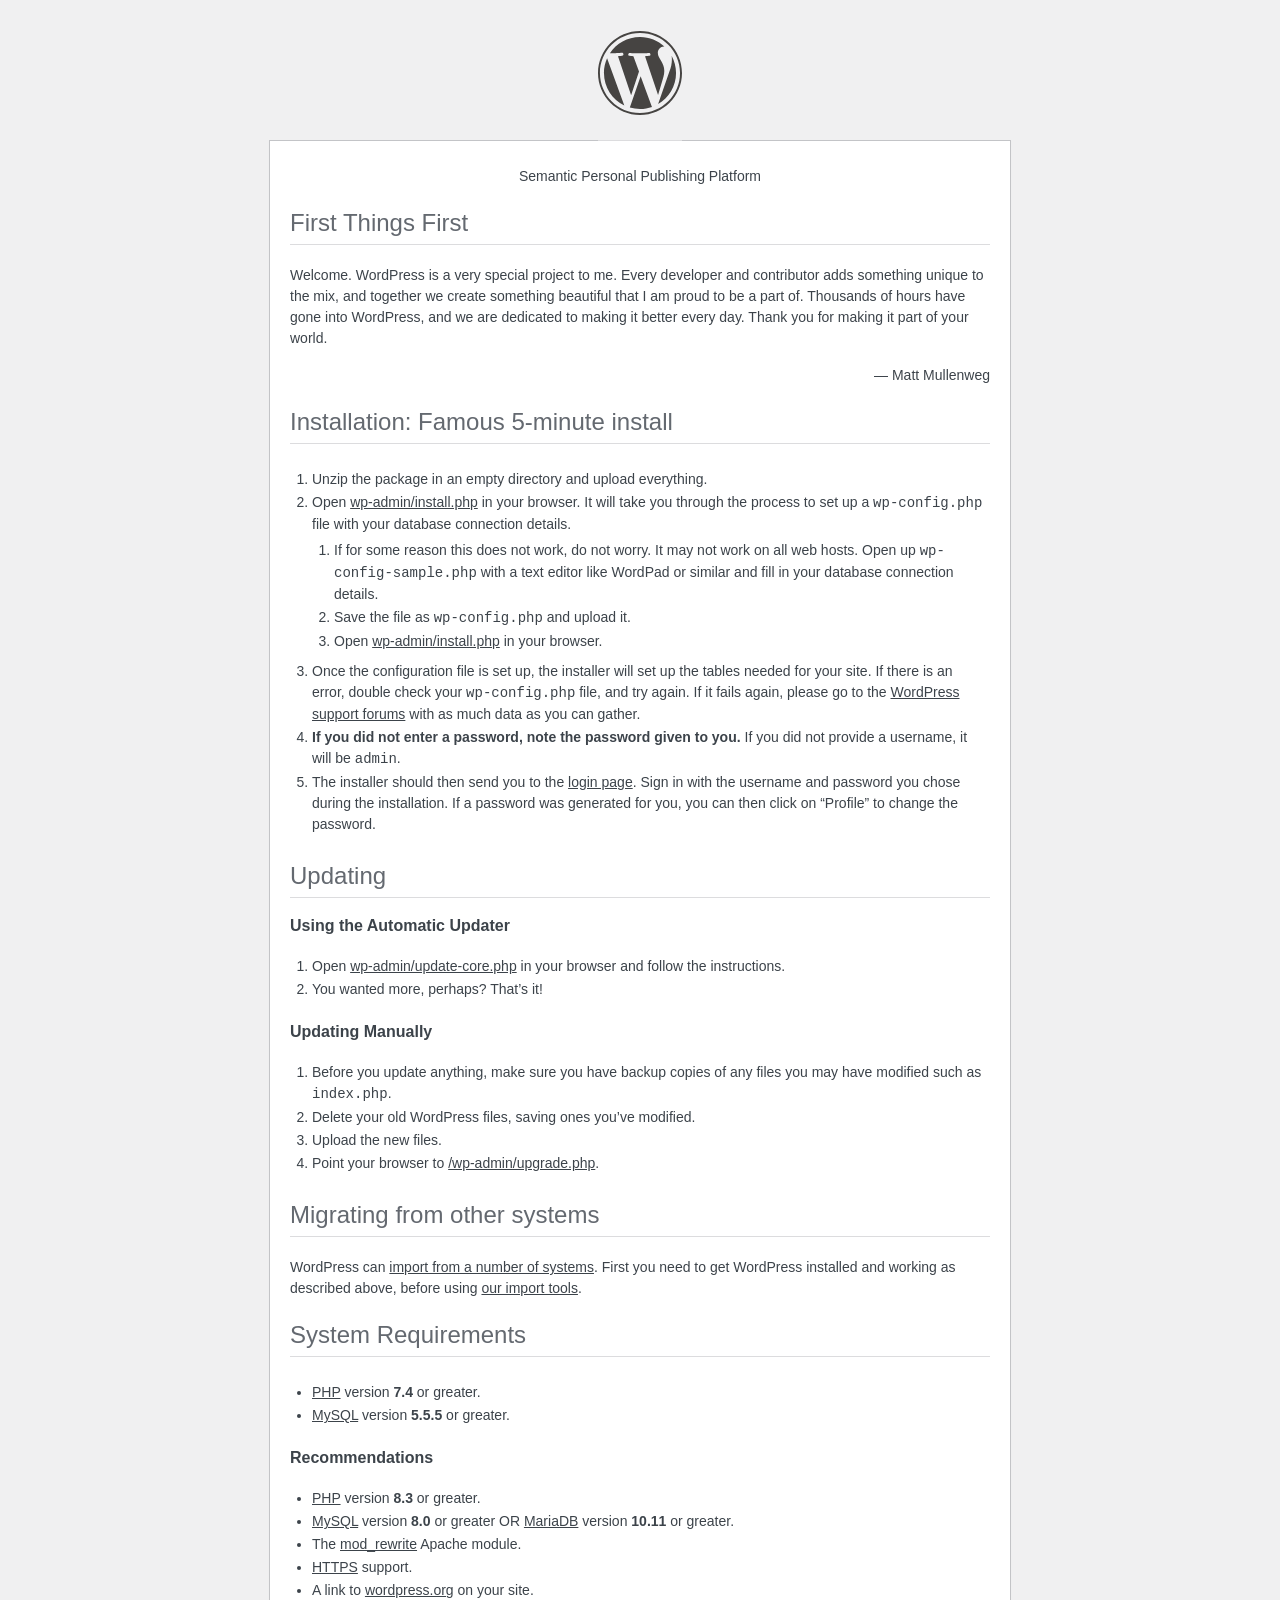
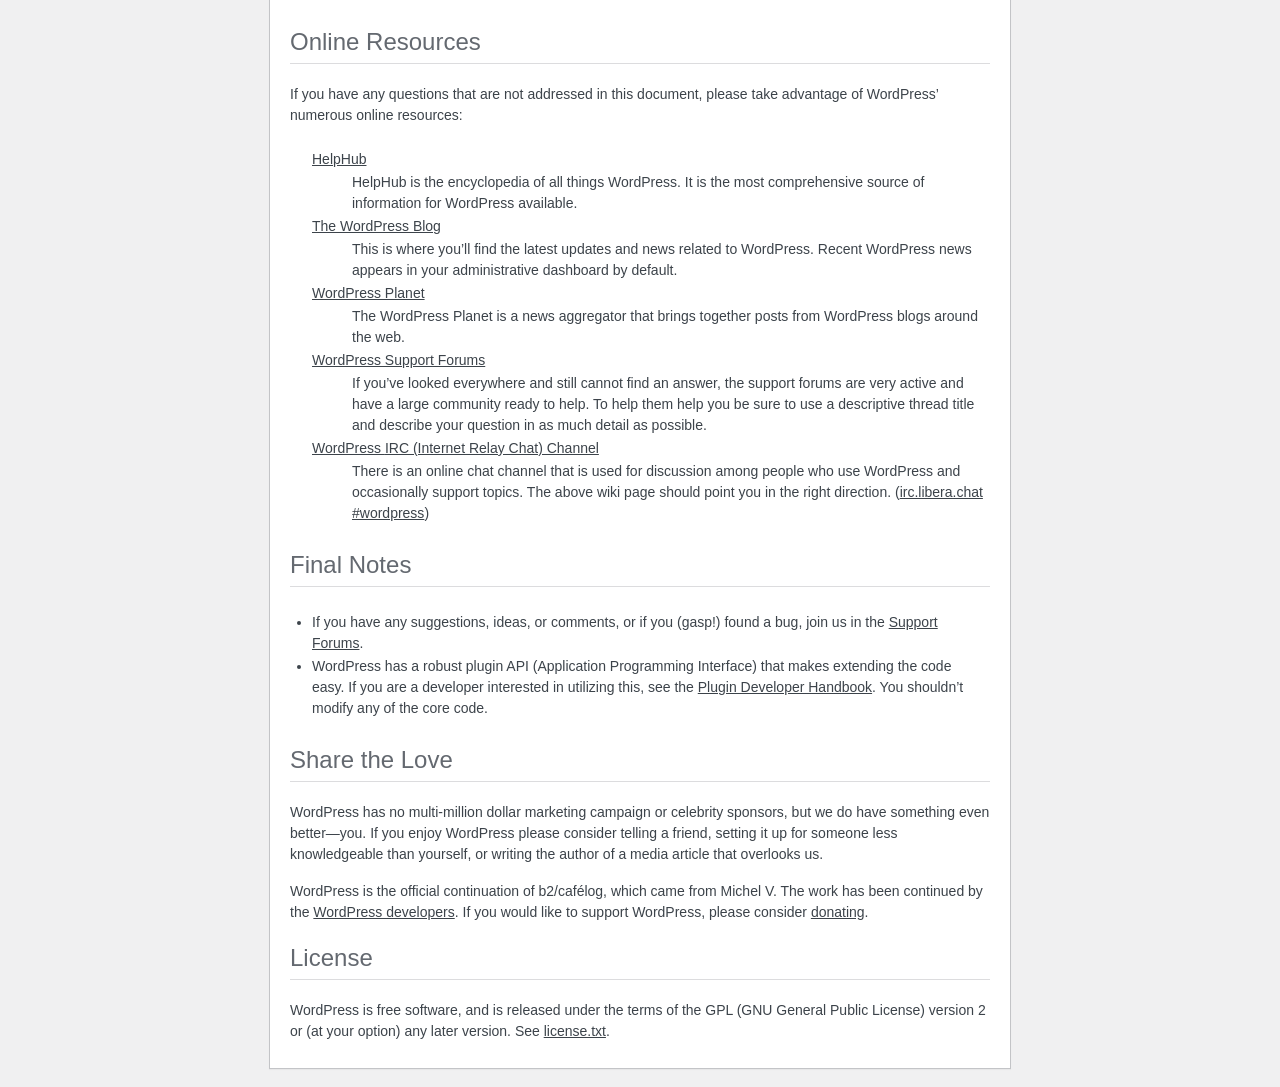
<file: uniwheels-final/uniwheels/readme.html>
<!DOCTYPE html>
<html lang="en">
<head>
	<meta name="viewport" content="width=device-width" />
	<meta http-equiv="Content-Type" content="text/html; charset=utf-8" />
	<meta name="robots" content="noindex,nofollow" />
	<title>WordPress &#8250; ReadMe</title>
	<link rel="stylesheet" href="wp-admin/css/install.css?ver=20100228" />
</head>
<body>
<h1 id="logo">
	<a href="https://wordpress.org/"><img alt="WordPress" src="wp-admin/images/wordpress-logo.png" /></a>
</h1>
<p style="text-align: center">Semantic Personal Publishing Platform</p>

<h2>First Things First</h2>
<p>Welcome. WordPress is a very special project to me. Every developer and contributor adds something unique to the mix, and together we create something beautiful that I am proud to be a part of. Thousands of hours have gone into WordPress, and we are dedicated to making it better every day. Thank you for making it part of your world.</p>
<p style="text-align: right">&#8212; Matt Mullenweg</p>

<h2>Installation: Famous 5-minute install</h2>
<ol>
	<li>Unzip the package in an empty directory and upload everything.</li>
	<li>Open <span class="file"><a href="wp-admin/install.php">wp-admin/install.php</a></span> in your browser. It will take you through the process to set up a <code>wp-config.php</code> file with your database connection details.
		<ol>
			<li>If for some reason this does not work, do not worry. It may not work on all web hosts. Open up <code>wp-config-sample.php</code> with a text editor like WordPad or similar and fill in your database connection details.</li>
			<li>Save the file as <code>wp-config.php</code> and upload it.</li>
			<li>Open <span class="file"><a href="wp-admin/install.php">wp-admin/install.php</a></span> in your browser.</li>
		</ol>
	</li>
	<li>Once the configuration file is set up, the installer will set up the tables needed for your site. If there is an error, double check your <code>wp-config.php</code> file, and try again. If it fails again, please go to the <a href="https://wordpress.org/support/forums/">WordPress support forums</a> with as much data as you can gather.</li>
	<li><strong>If you did not enter a password, note the password given to you.</strong> If you did not provide a username, it will be <code>admin</code>.</li>
	<li>The installer should then send you to the <a href="wp-login.php">login page</a>. Sign in with the username and password you chose during the installation. If a password was generated for you, you can then click on &#8220;Profile&#8221; to change the password.</li>
</ol>

<h2>Updating</h2>
<h3>Using the Automatic Updater</h3>
<ol>
	<li>Open <span class="file"><a href="wp-admin/update-core.php">wp-admin/update-core.php</a></span> in your browser and follow the instructions.</li>
	<li>You wanted more, perhaps? That&#8217;s it!</li>
</ol>

<h3>Updating Manually</h3>
<ol>
	<li>Before you update anything, make sure you have backup copies of any files you may have modified such as <code>index.php</code>.</li>
	<li>Delete your old WordPress files, saving ones you&#8217;ve modified.</li>
	<li>Upload the new files.</li>
	<li>Point your browser to <span class="file"><a href="wp-admin/upgrade.php">/wp-admin/upgrade.php</a>.</span></li>
</ol>

<h2>Migrating from other systems</h2>
<p>WordPress can <a href="https://developer.wordpress.org/advanced-administration/wordpress/import/">import from a number of systems</a>. First you need to get WordPress installed and working as described above, before using <a href="wp-admin/import.php">our import tools</a>.</p>

<h2>System Requirements</h2>
<ul>
	<li><a href="https://www.php.net/">PHP</a> version <strong>7.4</strong> or greater.</li>
	<li><a href="https://www.mysql.com/">MySQL</a> version <strong>5.5.5</strong> or greater.</li>
</ul>

<h3>Recommendations</h3>
<ul>
	<li><a href="https://www.php.net/">PHP</a> version <strong>8.3</strong> or greater.</li>
	<li><a href="https://www.mysql.com/">MySQL</a> version <strong>8.0</strong> or greater OR <a href="https://mariadb.org/">MariaDB</a> version <strong>10.11</strong> or greater.</li>
	<li>The <a href="https://httpd.apache.org/docs/2.2/mod/mod_rewrite.html">mod_rewrite</a> Apache module.</li>
	<li><a href="https://wordpress.org/news/2016/12/moving-toward-ssl/">HTTPS</a> support.</li>
	<li>A link to <a href="https://wordpress.org/">wordpress.org</a> on your site.</li>
</ul>

<h2>Online Resources</h2>
<p>If you have any questions that are not addressed in this document, please take advantage of WordPress&#8217; numerous online resources:</p>
<dl>
	<dt><a href="https://wordpress.org/documentation/">HelpHub</a></dt>
		<dd>HelpHub is the encyclopedia of all things WordPress. It is the most comprehensive source of information for WordPress available.</dd>
	<dt><a href="https://wordpress.org/news/">The WordPress Blog</a></dt>
		<dd>This is where you&#8217;ll find the latest updates and news related to WordPress. Recent WordPress news appears in your administrative dashboard by default.</dd>
	<dt><a href="https://planet.wordpress.org/">WordPress Planet</a></dt>
		<dd>The WordPress Planet is a news aggregator that brings together posts from WordPress blogs around the web.</dd>
	<dt><a href="https://wordpress.org/support/forums/">WordPress Support Forums</a></dt>
		<dd>If you&#8217;ve looked everywhere and still cannot find an answer, the support forums are very active and have a large community ready to help. To help them help you be sure to use a descriptive thread title and describe your question in as much detail as possible.</dd>
	<dt><a href="https://make.wordpress.org/support/handbook/appendix/other-support-locations/introduction-to-irc/">WordPress <abbr>IRC</abbr> (Internet Relay Chat) Channel</a></dt>
		<dd>There is an online chat channel that is used for discussion among people who use WordPress and occasionally support topics. The above wiki page should point you in the right direction. (<a href="https://web.libera.chat/#wordpress">irc.libera.chat #wordpress</a>)</dd>
</dl>

<h2>Final Notes</h2>
<ul>
	<li>If you have any suggestions, ideas, or comments, or if you (gasp!) found a bug, join us in the <a href="https://wordpress.org/support/forums/">Support Forums</a>.</li>
	<li>WordPress has a robust plugin <abbr>API</abbr> (Application Programming Interface) that makes extending the code easy. If you are a developer interested in utilizing this, see the <a href="https://developer.wordpress.org/plugins/">Plugin Developer Handbook</a>. You shouldn&#8217;t modify any of the core code.</li>
</ul>

<h2>Share the Love</h2>
<p>WordPress has no multi-million dollar marketing campaign or celebrity sponsors, but we do have something even better&#8212;you. If you enjoy WordPress please consider telling a friend, setting it up for someone less knowledgeable than yourself, or writing the author of a media article that overlooks us.</p>

<p>WordPress is the official continuation of b2/caf&#233;log, which came from Michel V. The work has been continued by the <a href="https://wordpress.org/about/">WordPress developers</a>. If you would like to support WordPress, please consider <a href="https://wordpress.org/donate/">donating</a>.</p>

<h2>License</h2>
<p>WordPress is free software, and is released under the terms of the <abbr>GPL</abbr> (GNU General Public License) version 2 or (at your option) any later version. See <a href="license.txt">license.txt</a>.</p>

</body>
</html>
</file>
<file: uniwheels-final/uniwheels/wp-admin/css/install.css>
html {
	background: #f0f0f1;
	margin: 0 20px;
}

body {
	background: #fff;
	border: 1px solid #c3c4c7;
	color: #3c434a;
	font-family: -apple-system, BlinkMacSystemFont, "Segoe UI", Roboto, Oxygen-Sans, Ubuntu, Cantarell, "Helvetica Neue", sans-serif;
	margin: 140px auto 25px;
	padding: 20px 20px 10px;
	max-width: 700px;
	-webkit-font-smoothing: subpixel-antialiased;
	box-shadow: 0 1px 1px rgba(0, 0, 0, 0.04);
}

a {
	color: var(--wp-admin-theme-color);
}

a:hover,
a:active {
	color: var(--wp-admin-theme-color-darker-20);
}

a:focus {
	color: var(--wp-admin-theme-color-darker-20);
	border-radius: 2px;
	box-shadow: 0 0 0 var(--wp-admin-border-width-focus, 1.5px) var(--wp-admin-theme-color, #3858e9);
	/* Only visible in Windows High Contrast mode */
	outline: 2px solid transparent;
}

h1, h2 {
	border-bottom: 1px solid #dcdcde;
	clear: both;
	color: #646970;
	font-size: 24px;
	padding: 0 0 7px;
	font-weight: 400;
}

h3 {
	font-size: 16px;
}

p, li, dd, dt {
	padding-bottom: 2px;
	font-size: 14px;
	line-height: 1.5;
}

code, .code {
	font-family: Consolas, Monaco, monospace;
}

ul, ol, dl {
	padding: 5px 5px 5px 22px;
}

a img {
	border: 0
}
abbr {
	border: 0;
	font-variant: normal;
}

fieldset {
	border: 0;
	padding: 0;
	margin: 0;
}

#logo {
	margin: -130px auto 25px;
	padding: 0 0 25px;
	width: 84px;
	height: 84px;
	overflow: hidden;
	background-image: url(../images/w-logo-gray.png?ver=20260303);
	background-image: none, url(../images/wordpress-logo-gray.svg?ver=20260303);
	background-size: 84px;
	background-position: center top;
	background-repeat: no-repeat;
	color: #3c434a; /* same as login.css */
	font-size: 20px;
	font-weight: 400;
	line-height: 1.3em;
	text-decoration: none;
	text-align: center;
	text-indent: -9999px;
	outline: none;
}

.step {
	margin: 20px 0 15px;
}
.step, th {
	text-align: left;
	padding: 0;
}
.language-chooser.wp-core-ui .step .button.button-large {
	font-size: 14px;
}
textarea {
	border: 1px solid #dcdcde;
	font-family: -apple-system, BlinkMacSystemFont, "Segoe UI", Roboto, Oxygen-Sans, Ubuntu, Cantarell, "Helvetica Neue", sans-serif;
	width: 100%;
	box-sizing: border-box;
}

.form-table {
	border-collapse: collapse;
	margin-top: 1em;
	width: 100%;
}

.form-table td {
	margin-bottom: 9px;
	padding: 10px 20px 10px 0;
	font-size: 14px;
	vertical-align: top
}

.form-table th {
	font-size: 14px;
	text-align: left;
	padding: 10px 20px 10px 0;
	width: 115px;
	vertical-align: top;
}

.form-table code {
	line-height: 1.28571428;
	font-size: 14px;
}

.form-table p {
	margin: 4px 0 0;
	font-size: 11px;
}

.form-table .setup-description {
	margin: 4px 0 0;
	line-height: 1.6;
}

.form-table input {
	line-height: 1.33333333;
	font-size: 15px;
	padding: 3px 5px;
}

.wp-pwd {
	margin-top: 0;
}

.form-table .wp-pwd {
	display: flex;
	column-gap: 4px;
}

.form-table .password-input-wrapper {
	width: 100%;
}

input,
submit {
	font-family: -apple-system, BlinkMacSystemFont, "Segoe UI", Roboto, Oxygen-Sans, Ubuntu, Cantarell, "Helvetica Neue", sans-serif;
}

.form-table input[type=text],
.form-table input[type=email],
.form-table input[type=url],
.form-table input[type=password],
#pass-strength-result {
	width: 100%;
}

.form-table th p {
	font-weight: 400;
}

.form-table.install-success th,
.form-table.install-success td {
	vertical-align: middle;
	padding: 16px 20px 16px 0;
}

.form-table.install-success td p {
	margin: 0;
	font-size: 14px;
}

.form-table.install-success td code {
	margin: 0;
	font-size: 18px;
}

#error-page {
	margin-top: 50px;
}

#error-page p {
	font-size: 14px;
	line-height: 1.28571428;
	margin: 25px 0 20px;
}

#error-page code, .code {
	font-family: Consolas, Monaco, monospace;
}

.message {
	border-left: 4px solid #d63638;
	padding: .7em .6em;
	background-color: #fcf0f1;
}

/* rtl:ignore */
#dbname,
#uname,
#pwd,
#dbhost,
#prefix,
#user_login,
#admin_email,
#pass1,
#pass2 {
	direction: ltr;
}


/* localization */
body.rtl,
.rtl textarea,
.rtl input,
.rtl submit {
	font-family: Tahoma, sans-serif;
}

:lang(he-il) body.rtl,
:lang(he-il) .rtl textarea,
:lang(he-il) .rtl input,
:lang(he-il) .rtl submit {
	font-family: Arial, sans-serif;
}

@media only screen and (max-width: 799px) {
	body {
		margin-top: 115px;
	}
	#logo a {
		margin: -125px auto 30px;
	}
}

@media screen and (max-width: 782px) {

	.form-table {
		margin-top: 0;
	}

	.form-table th,
	.form-table td {
		display: block;
		width: auto;
		vertical-align: middle;
	}

	.form-table th {
		padding: 20px 0 0;
	}

	.form-table td {
		padding: 5px 0;
		border: 0;
		margin: 0;
	}

	textarea,
	input {
		font-size: 16px;
	}

	.form-table td input[type="text"],
	.form-table td input[type="email"],
	.form-table td input[type="url"],
	.form-table td input[type="password"],
	.form-table td select,
	.form-table td textarea,
	.form-table span.description {
		width: 100%;
		font-size: 16px;
		line-height: 1.5;
		padding: 7px 10px;
		display: block;
		max-width: none;
		box-sizing: border-box;
	}

	#pwd {
		padding-right: 2.5rem;
	}

	.wp-pwd #pass1 {
		padding-right: 50px;
	}

	.wp-pwd .button.wp-hide-pw {
		right: 0;
	}

	#pass-strength-result {
		width: 100%;
	}
}

body.language-chooser {
	max-width: 300px;
}

.language-chooser [for="language"] {
	display: inline-block;
	margin-bottom: 10px;
	font-size: 14px;
	font-weight: 600;
}

.language-chooser select {
	padding: 8px;
	width: 100%;
	display: block;
	border: 1px solid #dcdcde;
	background: #fff;
	color: #2c3338;
	font-size: 16px;
	font-family: Arial, sans-serif;
	font-weight: 400;
}

.language-chooser select:focus {
	color: #2c3338;
}

.language-chooser select option:hover,
.language-chooser select option:focus {
	color: var(--wp-admin-theme-color-darker-20);
}

.language-chooser .step {
	text-align: right;
}

.screen-reader-input,
.screen-reader-text {
	border: 0;
	clip-path: inset(50%);
	height: 1px;
	margin: -1px;
	overflow: hidden;
	padding: 0;
	position: absolute;
	width: 1px;
	/* Many screen reader and browser combinations announce broken words as they would appear visually. */
	word-wrap: normal !important;
	word-break: normal !important;
}

.spinner {
	background: url(../images/spinner.gif) no-repeat;
	background-size: 20px 20px;
	visibility: hidden;
	opacity: 0.7;
	filter: alpha(opacity=70);
	width: 20px;
	height: 20px;
	margin: 2px 5px 0;
}

.step .spinner {
	display: inline-block;
	vertical-align: middle;
	margin-right: 15px;
}

.button.hide-if-no-js,
.hide-if-no-js {
	display: none;
}

/**
 * HiDPI Displays
 */
@media print,
  (min-resolution: 120dpi) {

	.spinner {
		background-image: url(../images/spinner-2x.gif);
	}

}
</file>
